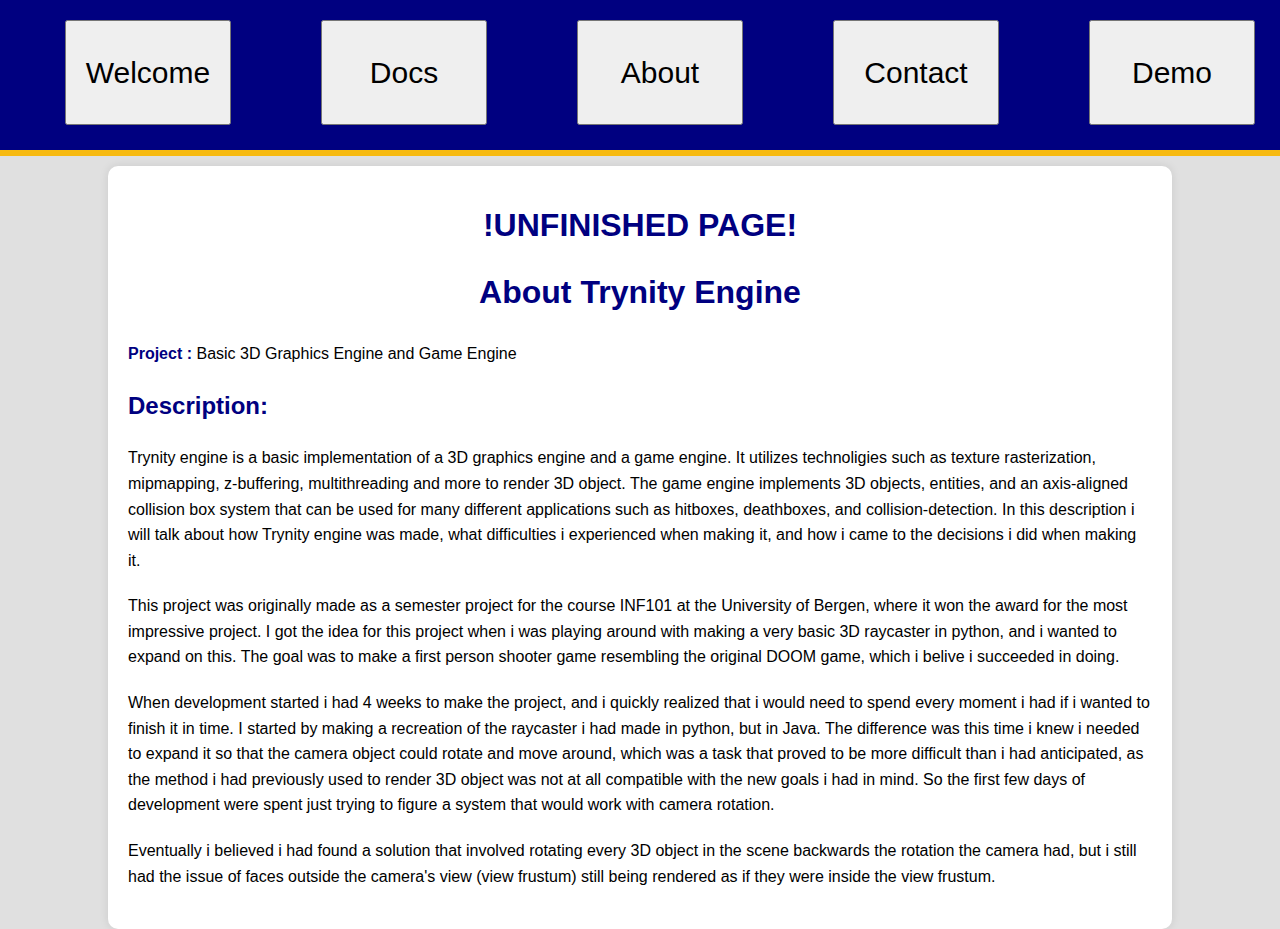
<file: about.html>
<!DOCTYPE html>
<html>
<head>
    <title>Trynity</title>
    <link rel="stylesheet" href="styles/pageStyle.css">
    <link rel="stylesheet" href="styles/aboutStyle.css">
</head>
<body>
    <div id="top-menu">
        
        <a href="index.html"><button>Welcome</button></a>

        <a href="docs/docsIndex.html"><button>Docs</button></a>

        <a href="about.html"><button>About</button></a>

        <a href="contact.html"><button>Contact</button></a>

        <a href="https://github.com/TBK-Iron/TrynityEngine-Demo" target="_blank"><button>Demo</button></a>
   
    </div>

    <div class="container">
        <h1>!UNFINISHED PAGE!</h1>
        <h1>About Trynity Engine</h1>
        <div class="project-info">
            
            <p><strong>Project :</strong> Basic 3D Graphics Engine and Game Engine</p>
            <h2>Description:</h2>
            <p>
                Trynity engine is a basic implementation of a 3D graphics engine and a game engine. It utilizes
                technoligies such as texture rasterization, mipmapping, z-buffering, multithreading and more to
                render 3D object. The game engine implements 3D objects, entities, and an axis-aligned 
                collision box system that can be used for many different applications such as hitboxes, deathboxes, 
                and collision-detection. In this description i will talk about how Trynity engine was made, 
                what difficulties i experienced when making it, and how i came to the decisions i did when 
                making it.
            </p>
            <p>
                This project was originally made as a semester project for the course INF101 at the University 
                of Bergen, where it won the award for the most impressive project. I got the idea for this
                project when i was playing around with making a very basic 3D raycaster in python, and i
                wanted to expand on this. The goal was to make a first person shooter game resembling the 
                original DOOM game, which i belive i succeeded in doing.
            </p>
            <p>
                When development started i had 4 weeks to make the project, and i quickly realized that i
                would need to spend every moment i had if i wanted to finish it in time. I started by making
                a recreation of the raycaster i had made in python, but in Java. The difference was this time
                i knew i needed to expand it so that the camera object could rotate and move around, which was
                a task that proved to be more difficult than i had anticipated, as the method i had previously
                used to render 3D object was not at all compatible with the new goals i had in mind. So the first
                few days of development were spent just trying to figure a system that would work with camera rotation.
            </p>
            <p>
                Eventually i believed i had found a solution that involved rotating every 3D object in the scene backwards
                the rotation the camera had, but i still had the issue of faces outside the camera's view (view frustum)
                still being rendered as if they were inside the view frustum. 
            </p>
        </div>
    </div>
</body>
</html>
</file>
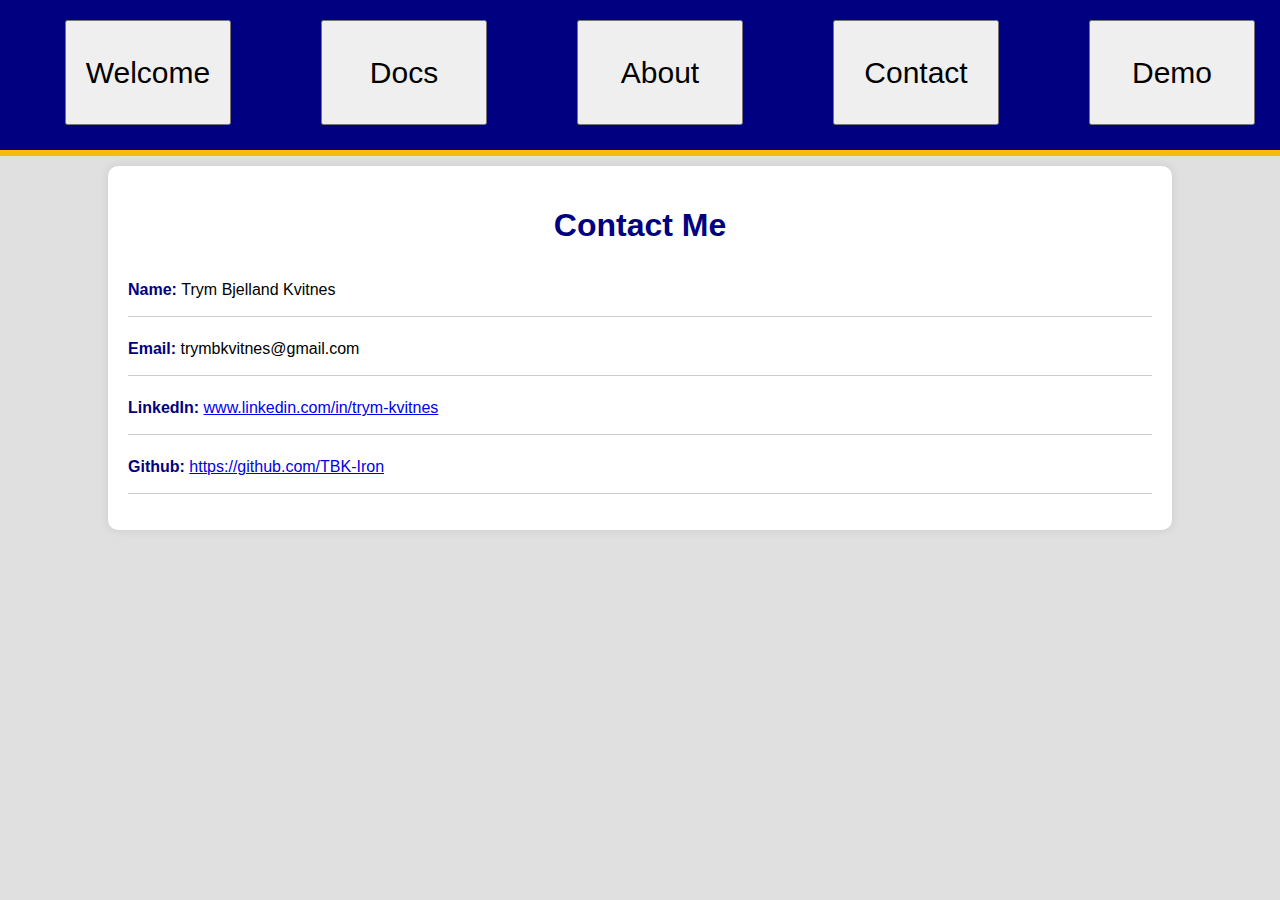
<file: contact.html>
<!DOCTYPE html>
<html>
<head>
    <title>Trynity</title>
    <link rel="stylesheet" href="styles/pageStyle.css">
    <link rel="stylesheet" href="styles/contactStyle.css">
</head>
<body>
    <div id="top-menu">
        
        <a href="index.html"><button>Welcome</button></a>

        <a href="docs/docsIndex.html"><button>Docs</button></a>

        <a href="about.html"><button>About</button></a>

        <a href="contact.html"><button>Contact</button></a>

        <a href="https://github.com/TBK-Iron/TrynityEngine-Demo" target="_blank"><button>Demo</button></a>
   
    </div>

    <div class="container">
        <h1>Contact Me</h1>
        <div class="contact-info">
            <p><strong>Name: </strong> Trym Bjelland Kvitnes</p>
            <p><strong>Email: </strong> trymbkvitnes@gmail.com</p>
            <p><strong>LinkedIn: </strong><a href="www.linkedin.com/in/trym-kvitnes"> www.linkedin.com/in/trym-kvitnes</a></p>
            <p><strong>Github: </strong><a href="https://github.com/TBK-Iron">https://github.com/TBK-Iron</a></p>
            
        </div>
    </div>
</body>
</html>
</file>
<file: styles/pageStyle.css>
body{
    background-color: #e0e0e0;
    margin: 0px;
    overflow-x: hidden;
    font-family: Arial, Helvetica, sans-serif;
}

#top-menu {
    display: flex;
    justify-content: space-around;
    width: 100%;
    height: 150px;
    margin: 0px;
    padding: 0px;
    background-color: navy;
    border-bottom: 6px solid #f7ba11;
    margin-bottom: 10px;
}

#top-menu a {
    width: 13%;
}

#top-menu a button {
    padding: 10px;
    margin: 20px;
    font-size: 30px;
    width: 100%;
    height: 70%;
}
</file>
<file: styles/aboutStyle.css>
.container {
    width: 80%;
    margin: 0 auto;
    padding: 20px;
    background-color: white;
    box-shadow: 0px 0px 10px rgba(0,0,0,0.1);
    border-radius: 10px;
}

h1, h2 {
    color: navy;
}

h1 {
    text-align: center;
    margin-bottom: 30px;
}

.project-info {
    line-height: 1.6;
}

.project-info p {
    margin-bottom: 20px;
}

.project-info p strong {
    color: navy;
}
</file>
<file: styles/contactStyle.css>
.container {
    width: 80%;
    margin: 0 auto;
    padding: 20px;
    background-color: white;
    box-shadow: 0px 0px 10px rgba(0,0,0,0.1);
    border-radius: 10px;
}

h1 {
    color: navy;
    text-align: center;
    margin-bottom: 30px;
}

.contact-info {
    line-height: 2;
}

.contact-info p {
    border-bottom: 1px solid #ccc;
    padding-bottom: 10px;
}

.contact-info p strong {
    color: navy;
}
</file>
